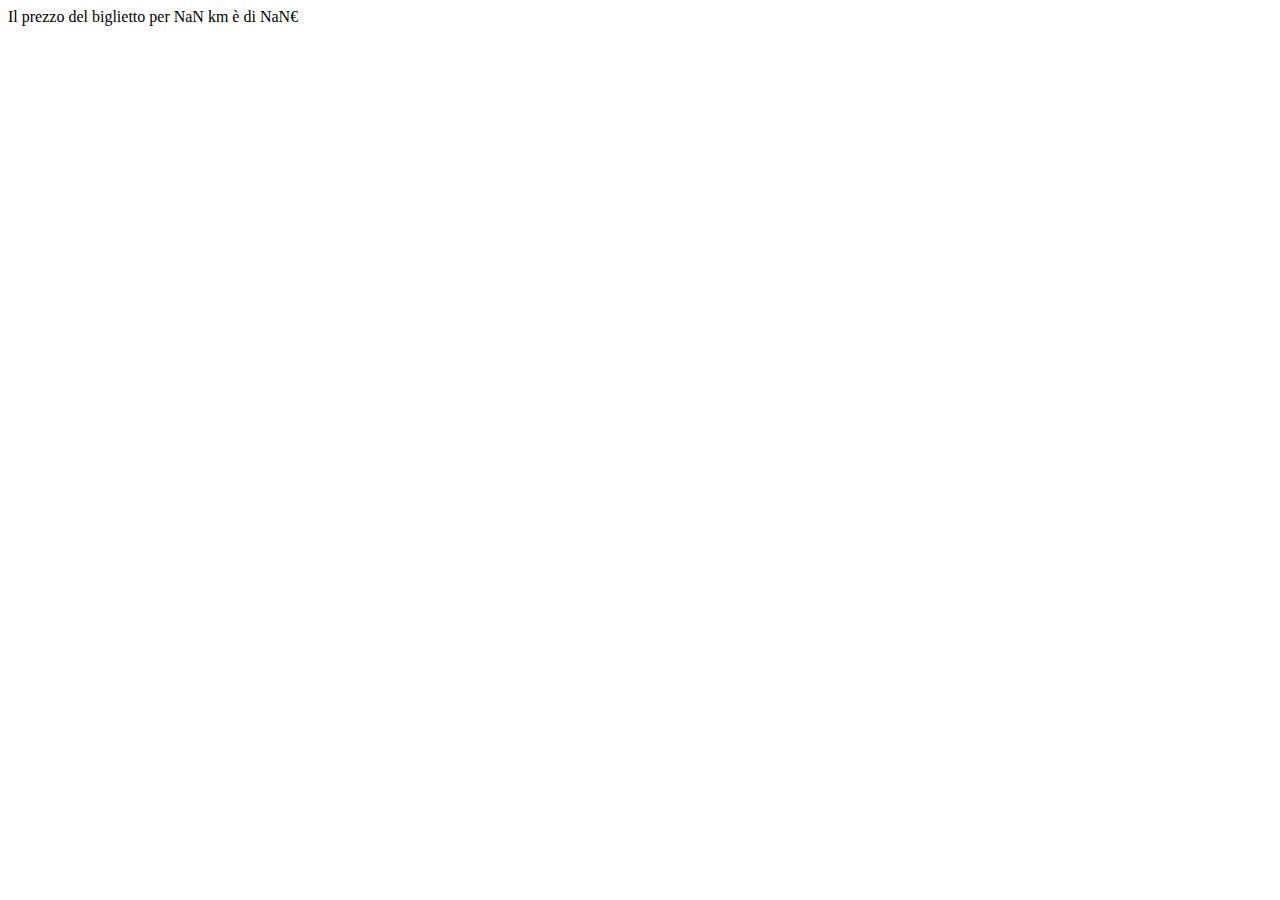
<file: index.html>
<!DOCTYPE html>
<html lang="en">
<head>
    <meta charset="UTF-8">
    <meta http-equiv="X-UA-Compatible" content="IE=edge">
    <meta name="viewport" content="width=device-width, initial-scale=1.0">
    <title>Ticket</title>
</head>
<body>

    <div id="calculated_ticket">
        
    </div>
    


    <script type="text/javascript" src="js/ticket.js"></script>
</body>
</html>
</file>
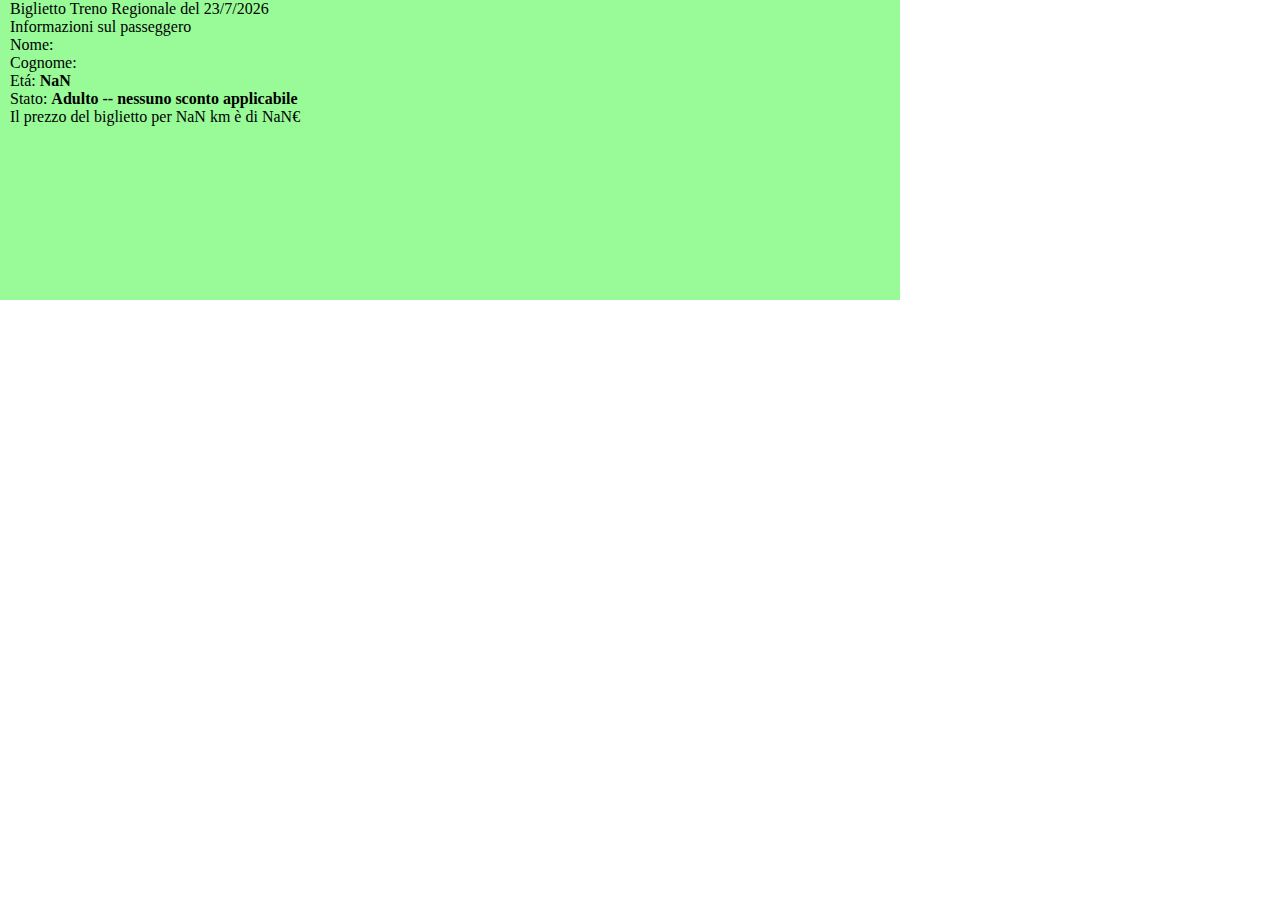
<file: bonus/index.html>
<!DOCTYPE html>
<html lang="en">
<head>
    <meta charset="UTF-8">
    <meta http-equiv="X-UA-Compatible" content="IE=edge">
    <meta name="viewport" content="width=device-width, initial-scale=1.0">
    <link href="https://cdn.jsdelivr.net/npm/bootstrap@5.1.3/dist/css/bootstrap.min.css" rel="stylesheet" integrity="sha384-1BmE4kWBq78iYhFldvKuhfTAU6auU8tT94WrHftjDbrCEXSU1oBoqyl2QvZ6jIW3" crossorigin="anonymous">
    <link rel="stylesheet" href="css/style.css">
    <title>Ticket</title>
</head>
<body>

    <!-- Contenitore -->
    <div id="container" class="border border-dark position-absolute top-50 start-50 translate-middle">

        <!-- Testo principale -->
        <div class="fw-bold fs-1 mb-5">
            <!-- Testo -->
            <span>Biglietto Treno Regionale</span>
            <!-- Data attuale -->
            <span class="fs-5">del <span id="date"></span></span>
        </div>

        <!-- info e stampa delle info -->
        <div>
            <span>Informazioni sul passeggero</span>

            <ul>
                <li>Nome: <span id="nome"></span></li>
                <li>Cognome: <span id="cognome"></span>
                <li>Et&aacute;: <span id="eta"></span></li>
                <li>Stato: <span id="stato"></span></li>
            </ul>
            
        </div>

        <!-- stampa del calcolo del prezzo del biglietto -->
        <div id="calculated_ticket">
            
        </div>
  

    </div>



    <script type="text/javascript" src="js/ticket.js"></script>
</body>
</html>
</file>
<file: bonus/css/style.css>
* {
    margin: 0;
    padding: 0;
    box-sizing: border-box;
}

#container {
    min-height: 300px;
    width: 900px;
    background-color:palegreen;
    padding: 0 10px;
}

div ul li span {
    font-weight: bold;
}
</file>
